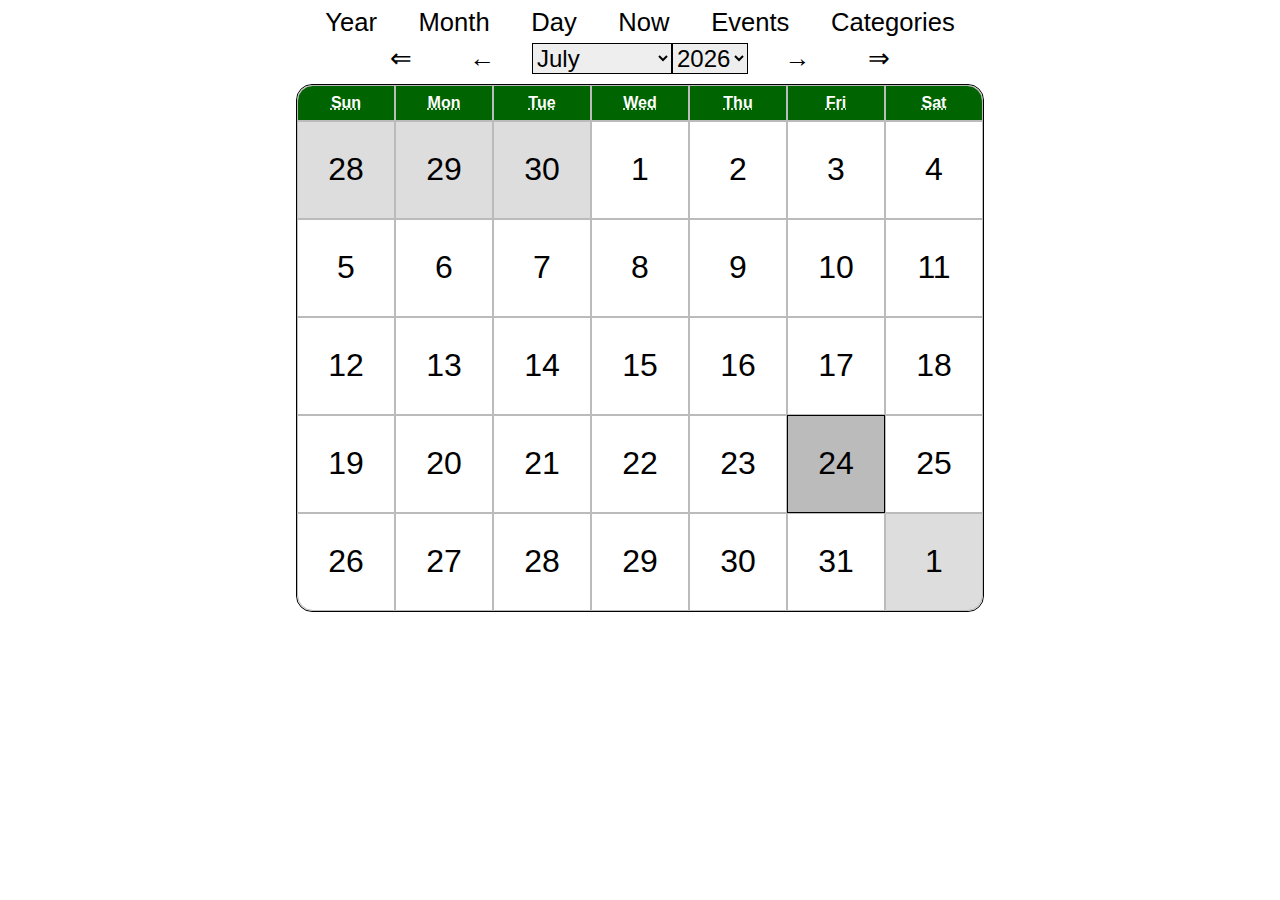
<file: index.html>
<!DOCTYPE html>
<html lang="en-us">
<head>
<meta charset="UTF-8">
<meta name="viewport" content="width=device-width, initial-scale=1.0">
<title>Calendar: Vanilla JS</title>
<script src="index.js" defer></script>
<link rel="stylesheet" href="main.css">
<link rel="apple-touch-icon" type="image/png" href="img/apple-touch-icon.png" sizes="180x180">
<link rel="icon" type="image/png" href="img/favicon-16.png" sizes="16x16">
<link rel="icon" type="image/png" href="img/favicon-32.png" sizes="32x32">
<link rel="icon" type="image/vnd" href="img/favicon.ico" sizes="48x48">
<link rel="icon" type="image/png" href="img/favicon-192.png" sizes="192x192">
<link rel="icon" type="image/png" href="img/favicon-512.png" sizes="512x512">
<meta name="author" content="Benjamin Thornton">
<meta name="description" content="A calendar built with vanilla JavaScript">
</head>
<body>
</body>
</html>
</file>
<file: main.css>
body {
    font-family: sans-serif;
    background: white;
    color: black;
}
a {
    color: #005;
}
a:visited {
    color: #505;
}

form {
    overflow: hidden;
    margin: auto;
}
fieldset {
    border: none;
}
button, input, select, textarea {
    border: 1px solid black;
    background: #eee;
    color: black;
    font-size: 1.5rem;
}
button {
    height: 2.5rem;
}
input {
    padding: 0.3rem;
}

fieldset button {
    float: right;
    width: calc(100% - 11rem);
}
fieldset input {
    float: left;
    width: calc(100% - 12rem);
}
fieldset label {
    font-size: 1.5rem;
    float: left;
    width: 10rem;
    margin: 0.188rem 1rem 0 0;
    text-align: right;
}
form#color input {
    border-radius: 0.5rem;
    outline-width: 0;
}

form#category {
    width: 32rem;
}
form#event {
    width: 50rem;
}

nav, h1 {
    text-align: center;
}
nav a,
nav a:visited {
    font-size: 1.6rem;
    padding-left: 1.3rem;
    padding-right: 1.3rem;
}
nav a,
nav a:visited,
.year h2 a,
.year h2 a:visited {
    background: white;
    color: black;
    font-style: bold;
    text-decoration: none;
}
nav a:hover,
.month h2 a:hover {
    background: black;
    color: white;
}
.month td a,
.month td a:visited {
    color: black;
    text-decoration: none;
}
nav a.last-month,
nav a.last-year,
nav a.yesterday {
    margin-right: 1rem;
}
nav a.next-month,
nav a.next-year,
nav a.tomorrow {
    margin-left: 1rem;
}

table {
    border: 1px solid black;
    border-radius: 1rem;
    border-spacing: 0;
    margin: auto;
}
th {
    background: #ccc;
}
th, td {
    border: 1px solid #bbb;
    padding: 0.5rem;
}

table.color-codes tr:first-child td:first-child,
tr:first-child th:first-child {
    border-top-left-radius: 1rem;
}
table.color-codes tr:first-child td:last-child,
tr:first-child th:last-child {
    border-top-right-radius: 1rem;
}
tr:last-child td:first-child {
    border-bottom-left-radius: 1rem;
}
tr:last-child td:last-child {
    border-bottom-right-radius: 1rem;
}

table.color-codes,
table.color-names {
    border: 1px solid #808080;
    margin: 1rem 0 0 0;
    padding: 0;
    width: calc(100vw - 1.5rem);
}
table.color-codes th,
table.color-names th {
    text-align: left;
}
table.color-codes th,
table.color-codes td,
table.color-names th,
table.color-names td {
    border: none;
}

#categories td.category-id,
#categories td.events {
    text-align: right;
}
#events td.event-id,
#events td.event-days {
    text-align: right;
}

#month-0 th {
    background: #b00;
    color: white;
}
#month-1 th {
    background: orange;
    color: black;
}
#month-2 th {
    background: gold;
    color: black;
}
#month-3 th {
    background: greenyellow;
    color: black;
}
#month-4 th {
    background: limegreen;
    color: black;
}
#month-5 th {
    background: green;
    color: white;
}
#month-6 th {
    background: darkgreen;
    color: white;
}
#month-7 th {
    background: midnightblue;
    color: white;
}
#month-8 th {
    background: darkslateblue;
    color: white;
}
#month-9 th {
    background: indigo;
    color: white;
}
#month-10 th {
    background: rebeccapurple;
    color: white;
}
#month-11 th {
    background: darkviolet;
    color: white;
}

.year {
    display: grid;
    grid-template-columns: repeat(auto-fit, minmax(20rem, 1fr));
    gap: 0.5rem;
}
.year h2,
.month td {
    text-align: center;
}
.calendar>.month td {
    font-size: 2.0rem;
    height: 5rem;
    width: 5rem;
}
.calendar>.month td p {
    font-size: 0.8rem;
    margin: 0;
}
td.last-month,
td.next-month {
    background: #ddd;
}
.month td.now,
.day tr.now {
    border: 1px solid black;
    background: #bbb !important;
}
.day {
    width: 43rem;
}
.day .time {
    text-align: right;
    width: 3rem;
}
.day .event {
    text-align: left;
    vertical-align: top;
}
.day .event a,
.day .event a:visited {
    background: inherit;
    color: inherit;
}
.day .event ul {
    border: 1px solid #777;
    border-radius: 0.5rem;
    margin: 0;
    padding: 0;
}
.day .event li {
    list-style: none;
    padding: 0.5rem 0.25rem;
}
.day .event li:first-child {
    border-top-left-radius: 0.5rem;
    border-top-right-radius: 0.5rem;
}
.day .event li:last-child {
    border-bottom-left-radius: 0.5rem;
    border-bottom-right-radius: 0.5rem;
}

/*
Make the whole month clickable, in year view.
Make the whole day clickable, in month view.
https://stackoverflow.com/a/3494108/12841859
*/
.year .month,
.calendar>.month td {
    position: relative;
}
.year a span,
.calendar>.month td a span {
    position: absolute;
    width: 100%;
    height: 100%;
    top: 0;
    left: 0;
    z-index: 1;
}
.year a span:hover {
    outline: 5px outset black;
    border-radius: 1rem;
}
.calendar>.month td a span:hover {
    outline: 3px outset black;
}

@media print {
    a,
    a:visited {
        text-decoration: none;
    }
    form#category,
    form#colors,
    form#event,
    nav {
        display: none;
    }
    a,
    a:visited,
    td.category-color,
    td.event-category,
    .day .event li {
        background: white !important;
        color: black !important;
    }
}

@media screen {
    /*
    https://benmyers.dev/blog/native-visually-hidden/
    */
    .visually-hidden:not(:focus):not(:active) {
        border: 0;
        clip: rect(0 0 0 0);
        clip-path: inset(50%);
        height: 1px;
        margin: -1px;
        overflow: hidden;
        padding: 0;
        position: absolute;
        white-space: nowrap;
        width: 1px;
    }
}

@media screen and (prefers-color-scheme: dark) {
    body {
        background: black;
        color: white;
    }
    a {
        color: #aaf;
    }
    a:visited {
        color: #faf;
    }

    button, input, select, textarea {
        border-color: white;
        background: #222;
        color: white;
    }

    nav a,
    nav a:visited,
    .month h2 a,
    .month h2 a:visited {
        background: black;
        color: white;
    }
    nav a:hover,
    .month h2 a:hover {
        background: white;
        color: black;
    }
    .month td a,
    .month td a:visited {
        color: white;
    }

    table {
        border-color: white;
    }
    th {
        background: #333;
    }
    th, td {
        border-color: #444;
    }

    td.last-month,
    td.next-month {
        background: #222;
    }
    .month td.now,
    .day tr.now {
        border-color: white;
        background: #444 !important;
        color: white !important;
    }

    .year a span:hover,
    .calendar>.month td a span:hover {
        outline-color: white;
    }
}
</file>
